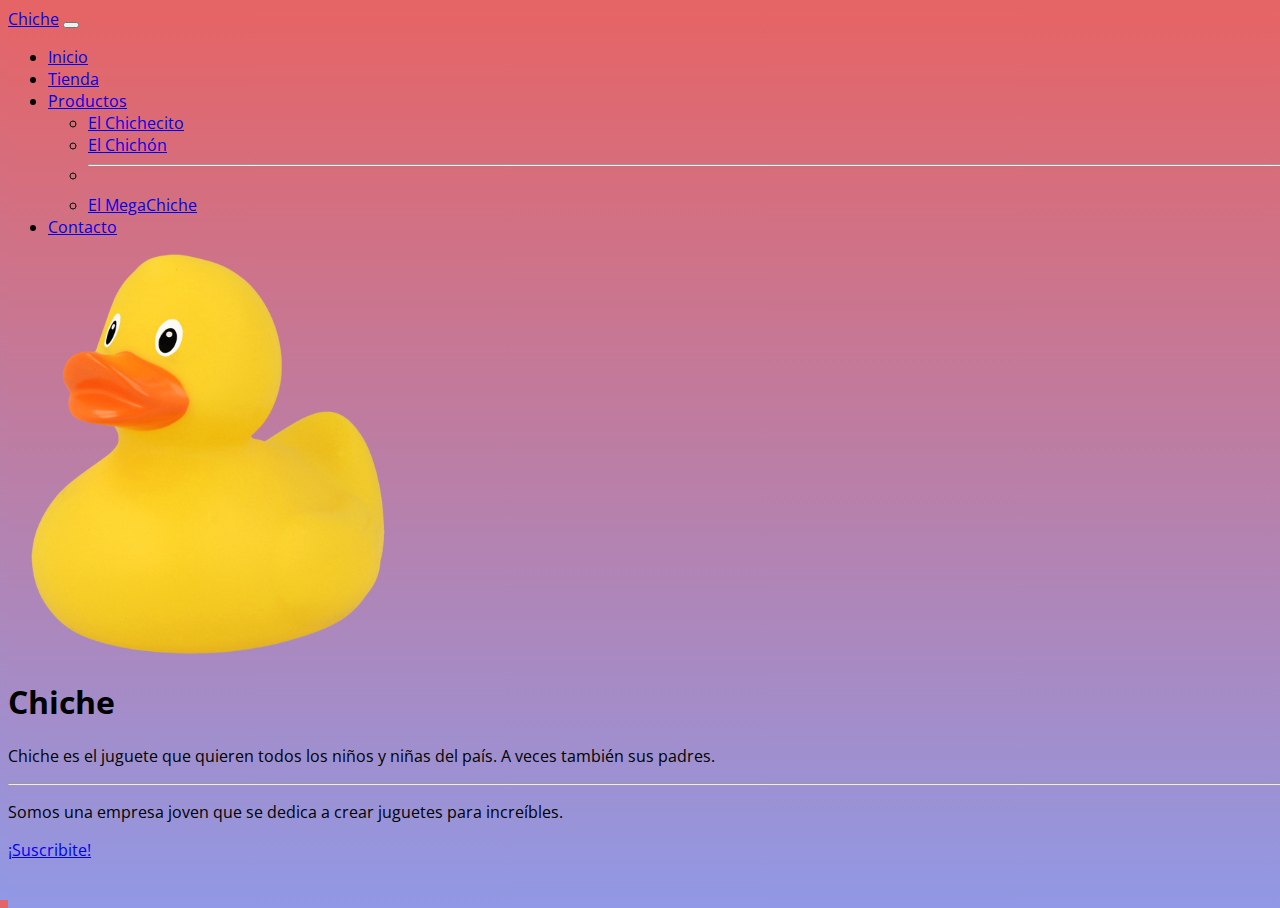
<file: index.html>
<!DOCTYPE html>
<html lang="en">
<head>
    <meta charset="UTF-8">
    <meta name="viewport" content="width=device-width, initial-scale=1.0">
    <title>Chiche</title>

    <!-- Bootstrap version 4.5.3-->
    <link href="https://cdn.jsdelivr.net/npm/bootstrap@5.1.3/dist/css/bootstrap.min.css" rel="stylesheet" integrity="sha384-1BmE4kWBq78iYhFldvKuhfTAU6auU8tT94WrHftjDbrCEXSU1oBoqyl2QvZ6jIW3" crossorigin="anonymous">


    <!-- stylesheet -->
    <link rel="stylesheet" type="text/css" href="style.css">

    <!-- Font Open Sans -->
    <link rel="preconnect" href="https://fonts.gstatic.com">
    <link href="https://fonts.googleapis.com/css2?family=Open+Sans:ital,wght@0,300;0,400;1,400&display=swap" rel="stylesheet"> 
</head>
<body>
    <nav class="navbar navbar-expand-lg navbar-light bg-light">
        <div class="container-fluid">
          <a class="navbar-brand" href="#">Chiche</a>
          <button class="navbar-toggler" type="button" data-bs-toggle="collapse" data-bs-target="#navbarSupportedContent" aria-controls="navbarSupportedContent" aria-expanded="false" aria-label="Toggle navigation">
            <span class="navbar-toggler-icon"></span>
          </button>
          <div class="collapse navbar-collapse" id="navbarSupportedContent">
            <ul class="navbar-nav me-auto mb-2 mb-lg-0">
              <li class="nav-item">
                <a class="nav-link active" aria-current="page" href=https://jbeiroa.github.io>Inicio</a>
              </li>
              <li class="nav-item">
                <a class="nav-link" href=tienda.html>Tienda</a>
              </li>
              <li class="nav-item dropdown">
                <a class="nav-link dropdown-toggle" href="#" id="navbarDropdown" role="button" data-bs-toggle="dropdown" aria-expanded="false">
                  Productos
                </a>
                <ul class="dropdown-menu" aria-labelledby="navbarDropdown">
                  <li><a class="dropdown-item" href=https://jbeiroa.github.io/chichecito.html>El Chichecito</a></li>
                  <li><a class="dropdown-item" href=chichon.html>El Chichón</a></li>
                  <li><hr class="dropdown-divider"></li>
                  <li><a class="dropdown-item" href=megachiche.html>El MegaChiche</a></li>
                </ul>
              </li>
              <li class="nav-item">
                <a class="nav-link" href=https://us7.list-manage.com/contact-form?u=c9ad029b89368e4d55b514b09&form_id=27e4c4854f1a15a2539c87b1b1943555>Contacto</a>
              </li>
            </ul>
<!--             <form class="d-flex">
<!--               <input class="form-control me-2" type="search" placeholder="Buscar" aria-label="Buscar"> -->
<!--               <button class="btn btn-outline-success" type="submit">Buscar</button> -->
<!--             </form> -->
          </div>
        </div>
      </nav>

<div class="container">
  <div class="row align-items-center">
      <div class="col">
        <img src="rubberduck.png" alt="Responsive Image">
      </div>
      <div class="col">
        <div class="bg-transparent p-5 rounded-lg m-3">
          <h1 class="display-4">Chiche</h1>
          <p class="lead">Chiche es el juguete que quieren todos los niños y niñas del país. A veces también sus padres.</p>
          <hr class="my-4">
          <p>Somos una empresa joven que se dedica a crear juguetes para increíbles.</p>
          <a class="btn btn-success btn-lg" href=http://eepurl.com/hninjD role="button">¡Suscribite!</a>
        </div>  
      </div>
  </div>
</div>

    <script src="https://cdn.jsdelivr.net/npm/bootstrap@5.1.3/dist/js/bootstrap.bundle.min.js" integrity="sha384-ka7Sk0Gln4gmtz2MlQnikT1wXgYsOg+OMhuP+IlRH9sENBO0LRn5q+8nbTov4+1p" crossorigin="anonymous"></script>
</body>
</html>
</file>
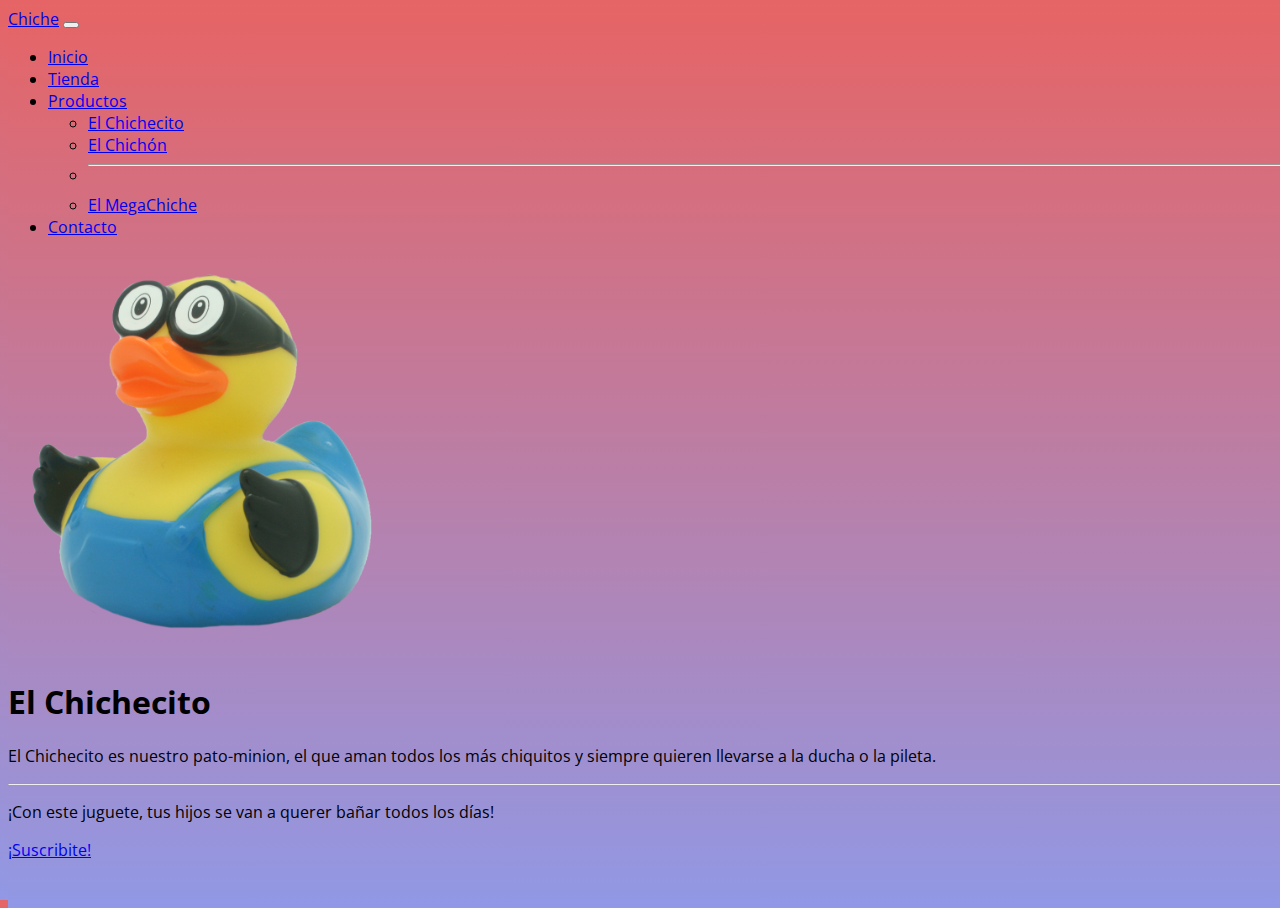
<file: chichecito.html>
<!DOCTYPE html>
<html lang="en">
<head>
    <meta charset="UTF-8">
    <meta http-equiv="X-UA-Compatible" content="IE=edge">
    <meta name="viewport" content="width=device-width, initial-scale=1.0">
    <title>El Chichecito</title>

    <!-- Bootstrap version 4.5.3-->
    <link href="https://cdn.jsdelivr.net/npm/bootstrap@5.1.3/dist/css/bootstrap.min.css" rel="stylesheet" integrity="sha384-1BmE4kWBq78iYhFldvKuhfTAU6auU8tT94WrHftjDbrCEXSU1oBoqyl2QvZ6jIW3" crossorigin="anonymous">


    <!-- stylesheet -->
    <link rel="stylesheet" type="text/css" href="style.css">

    <!-- Font Open Sans -->
    <link rel="preconnect" href="https://fonts.gstatic.com">
    <link href="https://fonts.googleapis.com/css2?family=Open+Sans:ital,wght@0,300;0,400;1,400&display=swap" rel="stylesheet"> 
</head>
<body>
    <nav class="navbar navbar-expand-lg navbar-light bg-light">
        <div class="container-fluid">
          <a class="navbar-brand" href="#">Chiche</a>
          <button class="navbar-toggler" type="button" data-bs-toggle="collapse" data-bs-target="#navbarSupportedContent" aria-controls="navbarSupportedContent" aria-expanded="false" aria-label="Toggle navigation">
            <span class="navbar-toggler-icon"></span>
          </button>
          <div class="collapse navbar-collapse" id="navbarSupportedContent">
            <ul class="navbar-nav me-auto mb-2 mb-lg-0">
              <li class="nav-item">
                <a class="nav-link active" aria-current="page" href=https://jbeiroa.github.io>Inicio</a>
              </li>
              <li class="nav-item">
                <a class="nav-link" href=tienda.html>Tienda</a>
              </li>
              <li class="nav-item dropdown">
                <a class="nav-link dropdown-toggle" href="#" id="navbarDropdown" role="button" data-bs-toggle="dropdown" aria-expanded="false">
                  Productos
                </a>
                <ul class="dropdown-menu" aria-labelledby="navbarDropdown">
                  <li><a class="dropdown-item" href=https://jbeiroa.github.io/chichecito.html>El Chichecito</a></li>
                  <li><a class="dropdown-item" href=https://jbeiroa.github.io/chichon.html>El Chichón</a></li>
                  <li><hr class="dropdown-divider"></li>
                  <li><a class="dropdown-item" href=https://jbeiroa.github.io/megachiche.html>El MegaChiche</a></li>
                </ul>
              </li>
              <li class="nav-item">
                <a class="nav-link" href=https://us7.list-manage.com/contact-form?u=c9ad029b89368e4d55b514b09&form_id=27e4c4854f1a15a2539c87b1b1943555>Contacto</a>
              </li>
            </ul>
                <!-- <form class="d-flex">
                    <input class="form-control me-2" type="search" placeholder="Buscar" aria-label="Buscar">
                  <button class="btn btn-outline-success" type="submit">Buscar</button>
            </form> -->
          </div>
        </div>
      </nav>

      <div class="container">
        <div class="row align-items-center">
            <div class="col">
              <img src="littlerubberduck.png" alt="Responsive Image">
            </div>
            <div class="col">
              <div class="bg-transparent p-5 rounded-lg m-3">
                <h1 class="display-4">El Chichecito</h1>
                <p class="lead">El Chichecito es nuestro pato-minion, el que aman todos los más chiquitos y siempre quieren llevarse a la ducha o la pileta.</p>
                <hr class="my-4">
                <p>¡Con este juguete, tus hijos se van a querer bañar todos los días!</p>
                <a class="btn btn-success btn-lg" href=http://eepurl.com/hninjD role="button">¡Suscribite!</a>
              </div>  
            </div>
        </div>
      </div>
      
          <script src="https://cdn.jsdelivr.net/npm/bootstrap@5.1.3/dist/js/bootstrap.bundle.min.js" integrity="sha384-ka7Sk0Gln4gmtz2MlQnikT1wXgYsOg+OMhuP+IlRH9sENBO0LRn5q+8nbTov4+1p" crossorigin="anonymous"></script>
</body>
</html>
</file>
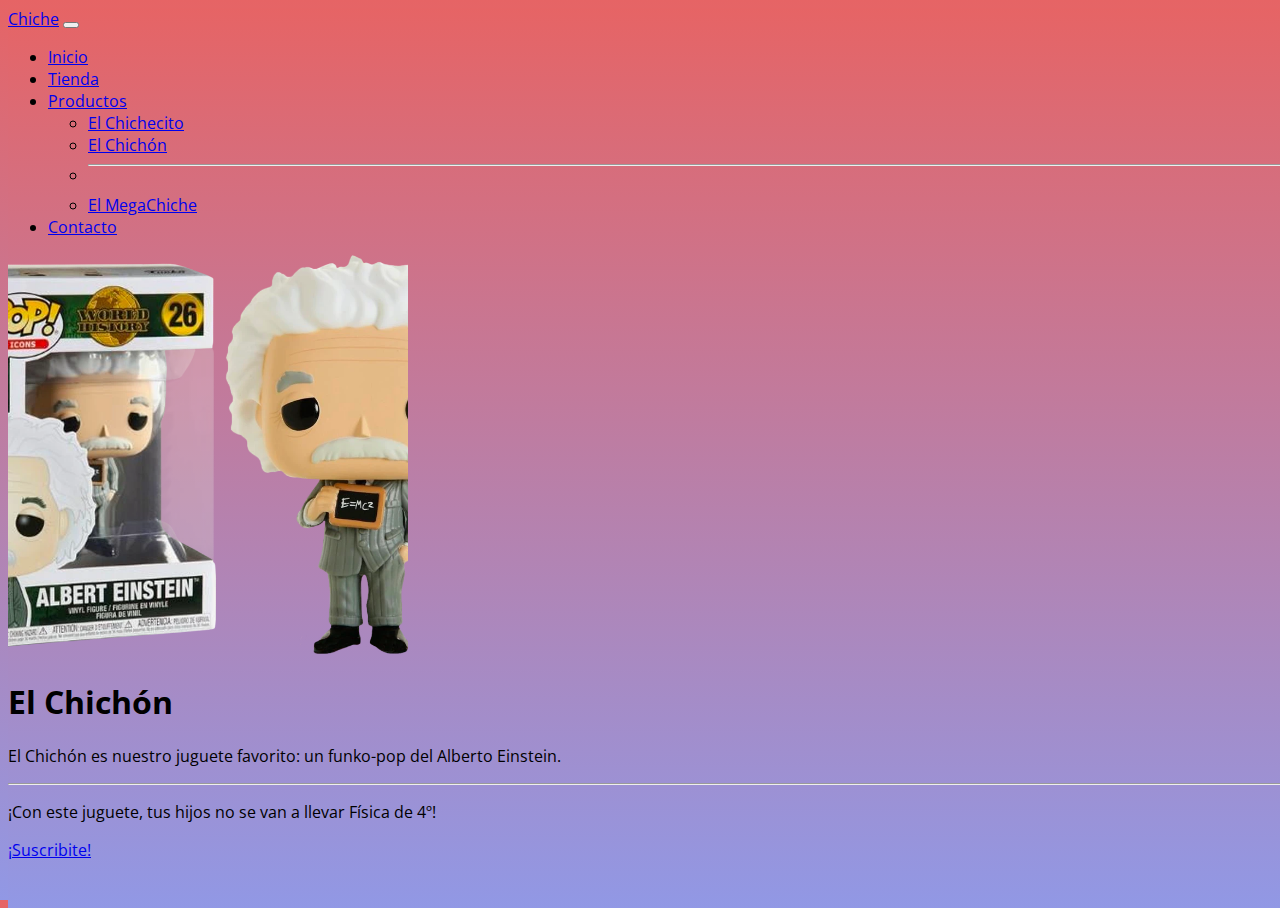
<file: chichon.html>
<!DOCTYPE html>
<html lang="en">
<head>
    <meta charset="UTF-8">
    <meta http-equiv="X-UA-Compatible" content="IE=edge">
    <meta name="viewport" content="width=device-width, initial-scale=1.0">
    <title>El Chichón</title>

    <!-- Bootstrap version 4.5.3-->
    <link href="https://cdn.jsdelivr.net/npm/bootstrap@5.1.3/dist/css/bootstrap.min.css" rel="stylesheet" integrity="sha384-1BmE4kWBq78iYhFldvKuhfTAU6auU8tT94WrHftjDbrCEXSU1oBoqyl2QvZ6jIW3" crossorigin="anonymous">


    <!-- stylesheet -->
    <link rel="stylesheet" type="text/css" href="style.css">

    <!-- Font Open Sans -->
    <link rel="preconnect" href="https://fonts.gstatic.com">
    <link href="https://fonts.googleapis.com/css2?family=Open+Sans:ital,wght@0,300;0,400;1,400&display=swap" rel="stylesheet"> 
</head>
<body>
    <nav class="navbar navbar-expand-lg navbar-light bg-light">
        <div class="container-fluid">
          <a class="navbar-brand" href="#">Chiche</a>
          <button class="navbar-toggler" type="button" data-bs-toggle="collapse" data-bs-target="#navbarSupportedContent" aria-controls="navbarSupportedContent" aria-expanded="false" aria-label="Toggle navigation">
            <span class="navbar-toggler-icon"></span>
          </button>
          <div class="collapse navbar-collapse" id="navbarSupportedContent">
            <ul class="navbar-nav me-auto mb-2 mb-lg-0">
              <li class="nav-item">
                <a class="nav-link active" aria-current="page" href=https://jbeiroa.github.io>Inicio</a>
              </li>
              <li class="nav-item">
                <a class="nav-link" href=https://jbeiroa.github.iotienda.html>Tienda</a>
              </li>
              <li class="nav-item dropdown">
                <a class="nav-link dropdown-toggle" href="#" id="navbarDropdown" role="button" data-bs-toggle="dropdown" aria-expanded="false">
                  Productos
                </a>
                <ul class="dropdown-menu" aria-labelledby="navbarDropdown">
                  <li><a class="dropdown-item" href=https://jbeiroa.github.io/chichecito.html>El Chichecito</a></li>
                  <li><a class="dropdown-item" href=https://jbeiroa.github.io/chichon.html>El Chichón</a></li>
                  <li><hr class="dropdown-divider"></li>
                  <li><a class="dropdown-item" href=https://jbeiroa.github.io/megachiche.html>El MegaChiche</a></li>
                </ul>
              </li>
              <li class="nav-item">
                <a class="nav-link" href=https://us7.list-manage.com/contact-form?u=c9ad029b89368e4d55b514b09&form_id=27e4c4854f1a15a2539c87b1b1943555>Contacto</a>
              </li>
            </ul>
                <!-- <form class="d-flex">
                    <input class="form-control me-2" type="search" placeholder="Buscar" aria-label="Buscar">
                  <button class="btn btn-outline-success" type="submit">Buscar</button>
            </form> -->
          </div>
        </div>
      </nav>

      <div class="container">
        <div class="row align-items-center">
            <div class="col">
              <img src="chichon.webp" alt="Responsive Image">
            </div>
            <div class="col">
              <div class="bg-transparent p-5 rounded-lg m-3">
                <h1 class="display-4">El Chichón</h1>
                <p class="lead">El Chichón es nuestro juguete favorito: un funko-pop del Alberto Einstein.</p>
                <hr class="my-4">
                <p>¡Con este juguete, tus hijos no se van a llevar Física de 4º!</p>
                <a class="btn btn-success btn-lg" href=http://eepurl.com/hninjD role="button">¡Suscribite!</a>
              </div>  
            </div>
        </div>
      </div>
      
          <script src="https://cdn.jsdelivr.net/npm/bootstrap@5.1.3/dist/js/bootstrap.bundle.min.js" integrity="sha384-ka7Sk0Gln4gmtz2MlQnikT1wXgYsOg+OMhuP+IlRH9sENBO0LRn5q+8nbTov4+1p" crossorigin="anonymous"></script>
</body>
</html>
</file>
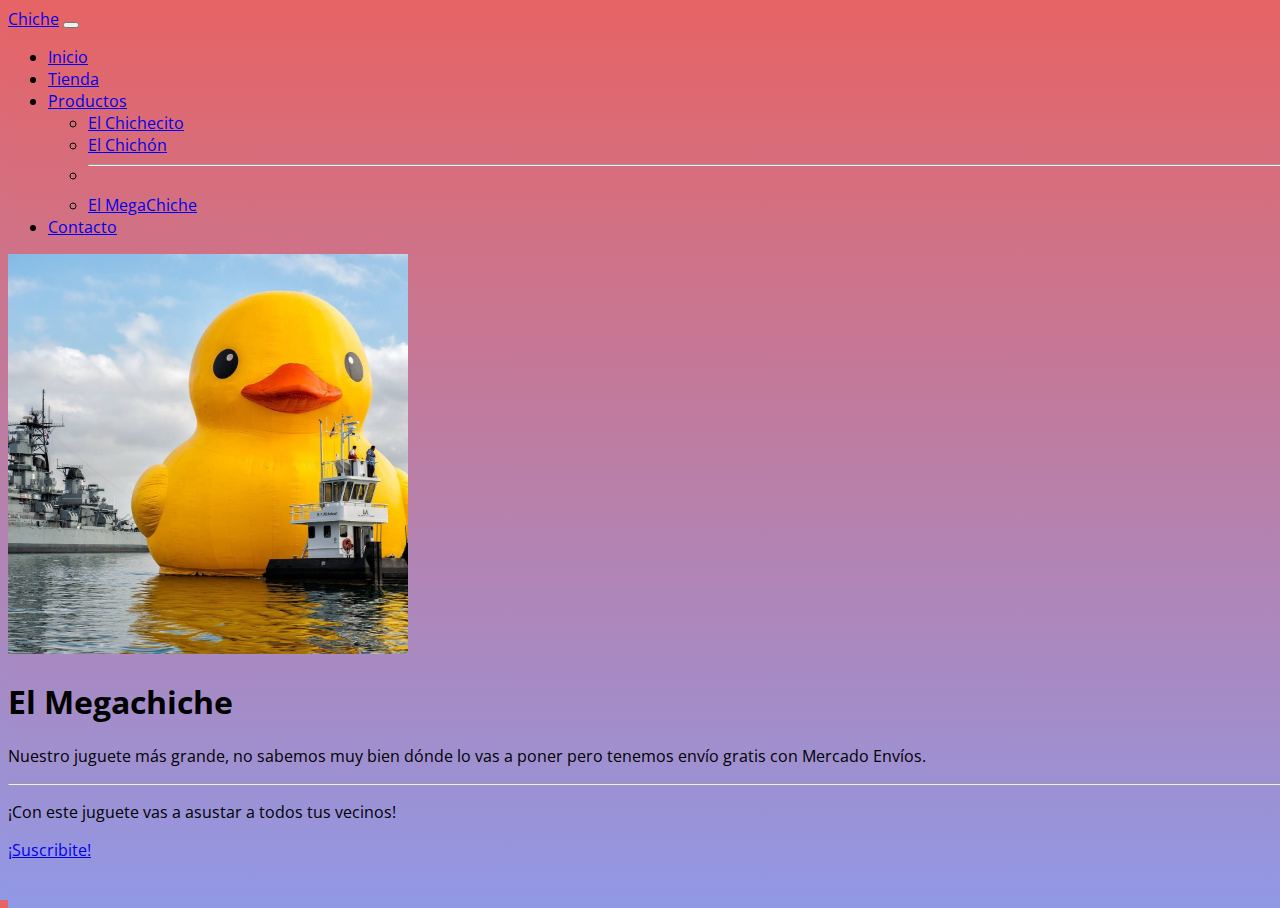
<file: megachiche.html>
<!DOCTYPE html>
<html lang="en">
<head>
    <meta charset="UTF-8">
    <meta http-equiv="X-UA-Compatible" content="IE=edge">
    <meta name="viewport" content="width=device-width, initial-scale=1.0">
    <title>El Megachiche</title>

    <!-- Bootstrap version 4.5.3-->
    <link href="https://cdn.jsdelivr.net/npm/bootstrap@5.1.3/dist/css/bootstrap.min.css" rel="stylesheet" integrity="sha384-1BmE4kWBq78iYhFldvKuhfTAU6auU8tT94WrHftjDbrCEXSU1oBoqyl2QvZ6jIW3" crossorigin="anonymous">


    <!-- stylesheet -->
    <link rel="stylesheet" type="text/css" href="style.css">

    <!-- Font Open Sans -->
    <link rel="preconnect" href="https://fonts.gstatic.com">
    <link href="https://fonts.googleapis.com/css2?family=Open+Sans:ital,wght@0,300;0,400;1,400&display=swap" rel="stylesheet"> 
</head>
<body>
    <nav class="navbar navbar-expand-lg navbar-light bg-light">
        <div class="container-fluid">
          <a class="navbar-brand" href="#">Chiche</a>
          <button class="navbar-toggler" type="button" data-bs-toggle="collapse" data-bs-target="#navbarSupportedContent" aria-controls="navbarSupportedContent" aria-expanded="false" aria-label="Toggle navigation">
            <span class="navbar-toggler-icon"></span>
          </button>
          <div class="collapse navbar-collapse" id="navbarSupportedContent">
            <ul class="navbar-nav me-auto mb-2 mb-lg-0">
              <li class="nav-item">
                <a class="nav-link active" aria-current="page" href=https://jbeiroa.github.io>Inicio</a>
              </li>
              <li class="nav-item">
                <a class="nav-link" href=https://jbeiroa.github.iotienda.html>Tienda</a>
              </li>
              <li class="nav-item dropdown">
                <a class="nav-link dropdown-toggle" href="#" id="navbarDropdown" role="button" data-bs-toggle="dropdown" aria-expanded="false">
                  Productos
                </a>
                <ul class="dropdown-menu" aria-labelledby="navbarDropdown">
                  <li><a class="dropdown-item" href=https://jbeiroa.github.io/chichecito.html>El Chichecito</a></li>
                  <li><a class="dropdown-item" href=https://jbeiroa.github.io/chichon.html>El Chichón</a></li>
                  <li><hr class="dropdown-divider"></li>
                  <li><a class="dropdown-item" href=https://jbeiroa.github.io/megachiche.html>El MegaChiche</a></li>
                </ul>
              </li>
              <li class="nav-item">
                <a class="nav-link" href=https://us7.list-manage.com/contact-form?u=c9ad029b89368e4d55b514b09&form_id=27e4c4854f1a15a2539c87b1b1943555>Contacto</a>
              </li>
            </ul>
                <!-- <form class="d-flex">
                    <input class="form-control me-2" type="search" placeholder="Buscar" aria-label="Buscar">
                  <button class="btn btn-outline-success" type="submit">Buscar</button>
            </form> -->
          </div>
        </div>
      </nav>

      <div class="container">
        <div class="row align-items-center">
            <div class="col">
              <img src="megachiche.jpg" alt="Responsive Image">
            </div>
            <div class="col">
              <div class="bg-transparent p-5 rounded-lg m-3">
                <h1 class="display-4">El Megachiche</h1>
                <p class="lead">Nuestro juguete más grande, no sabemos muy bien dónde lo vas a poner pero tenemos envío gratis con Mercado Envíos.</p>
                <hr class="my-4">
                <p>¡Con este juguete vas a asustar a todos tus vecinos!</p>
                <a class="btn btn-success btn-lg" href=http://eepurl.com/hninjD role="button">¡Suscribite!</a>
              </div>  
            </div>
        </div>
      </div>
      
          <script src="https://cdn.jsdelivr.net/npm/bootstrap@5.1.3/dist/js/bootstrap.bundle.min.js" integrity="sha384-ka7Sk0Gln4gmtz2MlQnikT1wXgYsOg+OMhuP+IlRH9sENBO0LRn5q+8nbTov4+1p" crossorigin="anonymous"></script>
</body>
</html>
</file>
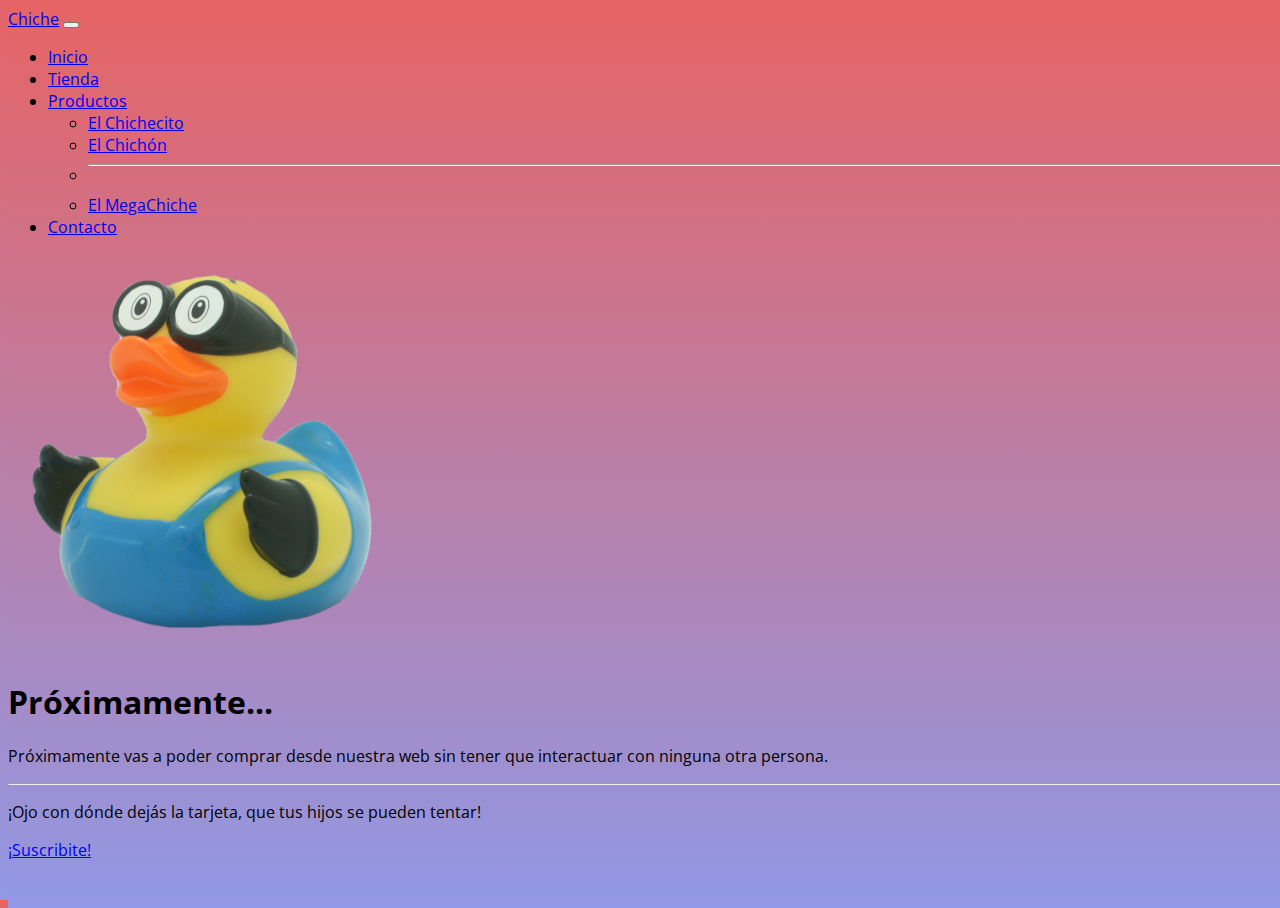
<file: tienda.html>
<!DOCTYPE html>
<html lang="en">
<head>
    <meta charset="UTF-8">
    <meta http-equiv="X-UA-Compatible" content="IE=edge">
    <meta name="viewport" content="width=device-width, initial-scale=1.0">
    <title>Tienda</title>

    <!-- Bootstrap version 4.5.3-->
    <link href="https://cdn.jsdelivr.net/npm/bootstrap@5.1.3/dist/css/bootstrap.min.css" rel="stylesheet" integrity="sha384-1BmE4kWBq78iYhFldvKuhfTAU6auU8tT94WrHftjDbrCEXSU1oBoqyl2QvZ6jIW3" crossorigin="anonymous">


    <!-- stylesheet -->
    <link rel="stylesheet" type="text/css" href="style.css">

    <!-- Font Open Sans -->
    <link rel="preconnect" href="https://fonts.gstatic.com">
    <link href="https://fonts.googleapis.com/css2?family=Open+Sans:ital,wght@0,300;0,400;1,400&display=swap" rel="stylesheet"> 
</head>
<body>
    <nav class="navbar navbar-expand-lg navbar-light bg-light">
        <div class="container-fluid">
          <a class="navbar-brand" href="#">Chiche</a>
          <button class="navbar-toggler" type="button" data-bs-toggle="collapse" data-bs-target="#navbarSupportedContent" aria-controls="navbarSupportedContent" aria-expanded="false" aria-label="Toggle navigation">
            <span class="navbar-toggler-icon"></span>
          </button>
          <div class="collapse navbar-collapse" id="navbarSupportedContent">
            <ul class="navbar-nav me-auto mb-2 mb-lg-0">
              <li class="nav-item">
                <a class="nav-link active" aria-current="page" href=https://jbeiroa.github.io>Inicio</a>
              </li>
              <li class="nav-item">
                <a class="nav-link" href=https://jbeiroa.github.iotienda.html>Tienda</a>
              </li>
              <li class="nav-item dropdown">
                <a class="nav-link dropdown-toggle" href="#" id="navbarDropdown" role="button" data-bs-toggle="dropdown" aria-expanded="false">
                  Productos
                </a>
                <ul class="dropdown-menu" aria-labelledby="navbarDropdown">
                  <li><a class="dropdown-item" href=https://jbeiroa.github.io/chichecito.html>El Chichecito</a></li>
                  <li><a class="dropdown-item" href=https://jbeiroa.github.io/chichon.html>El Chichón</a></li>
                  <li><hr class="dropdown-divider"></li>
                  <li><a class="dropdown-item" href=https://jbeiroa.github.io/megachiche.html>El MegaChiche</a></li>
                </ul>
              </li>
              <li class="nav-item">
                <a class="nav-link" href=https://us7.list-manage.com/contact-form?u=c9ad029b89368e4d55b514b09&form_id=27e4c4854f1a15a2539c87b1b1943555>Contacto</a>
              </li>
            </ul>
                <!-- <form class="d-flex">
                    <input class="form-control me-2" type="search" placeholder="Buscar" aria-label="Buscar">
                  <button class="btn btn-outline-success" type="submit">Buscar</button>
            </form> -->
          </div>
        </div>
      </nav>

      <div class="container">
        <div class="row align-items-center">
            <div class="col">
              <img src="littlerubberduck.png" alt="Responsive Image">
            </div>
            <div class="col">
              <div class="bg-transparent p-5 rounded-lg m-3">
                <h1 class="display-4">Próximamente...</h1>
                <p class="lead">Próximamente vas a poder comprar desde nuestra web sin tener que interactuar con ninguna otra persona.</p>
                <hr class="my-4">
                <p>¡Ojo con dónde dejás la tarjeta, que tus hijos se pueden tentar!</p>
                <a class="btn btn-success btn-lg" href=http://eepurl.com/hninjD role="button">¡Suscribite!</a>
              </div>  
            </div>
        </div>
      </div>
      
          <script src="https://cdn.jsdelivr.net/npm/bootstrap@5.1.3/dist/js/bootstrap.bundle.min.js" integrity="sha384-ka7Sk0Gln4gmtz2MlQnikT1wXgYsOg+OMhuP+IlRH9sENBO0LRn5q+8nbTov4+1p" crossorigin="anonymous"></script>
</body>
</html>
</file>
<file: style.css>
body, html {
    width: 100%;
    height: 100%;
    font-family: 'Open Sans', sans-serif;
    background: linear-gradient(#e66465, #9198e5);
}

#title {
    width: auto;
    height: 1000px;
}

h1 {
    font-weight: bolder;
    /* color: white; */
}

h2 {
    font-weight: bold;
    /* color: white; */
}

img {
    width: 400px;
    height: 400px;
    object-fit: cover;
}
</file>
